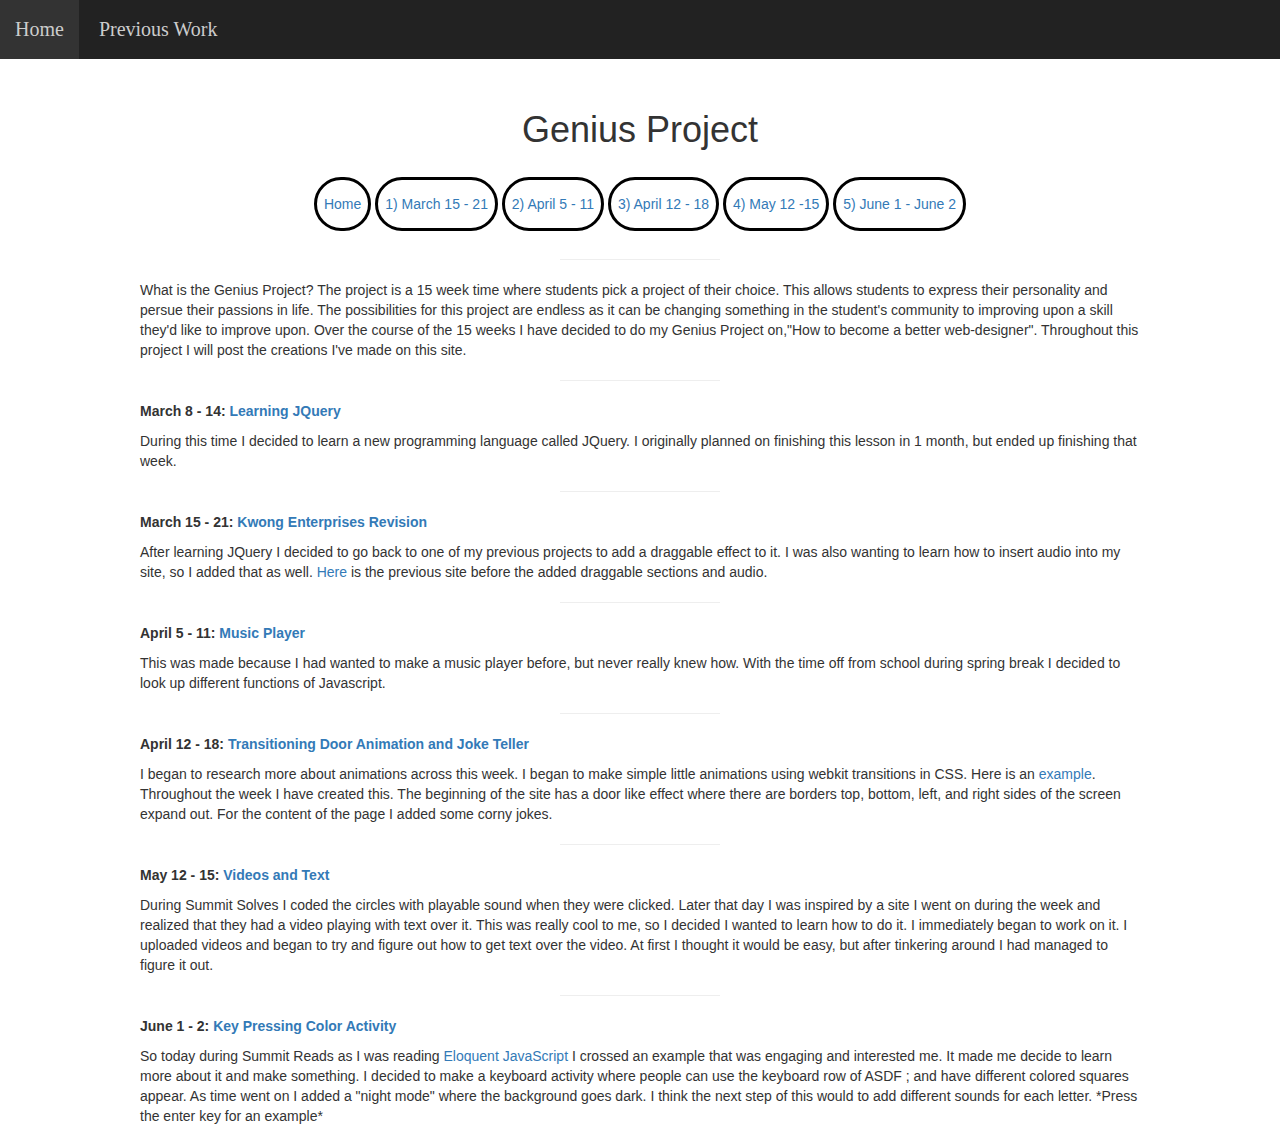
<file: index.html>
<!DOCTYPE html>
<html lang="en">

<head>
    <title>Genius Project</title>
    <link rel="stylesheet" type="text/css" href="index.css">
    <script src='index.js'></script>
    <meta charset="utf-8">
    <meta name="viewport" content="width=device-width, initial-scale=1">
    <link rel="stylesheet" href="http://maxcdn.bootstrapcdn.com/bootstrap/3.3.4/css/bootstrap.min.css">
    <script src="https://ajax.googleapis.com/ajax/libs/jquery/1.11.1/jquery.min.js"></script>
    <script src="http://maxcdn.bootstrapcdn.com/bootstrap/3.3.4/js/bootstrap.min.js"></script>
</head>

<body>
        <div id="nav">
            <div id="nav-wrapper">
                <ul>
                    <li><a href="https://matthewkwong.github.io/index.html">Home</a> 
                    </li>
                    
                    <li><a href="#">Previous Work</a>
                        <ul>
                            <li><a href="https://matthewkwong.github.io/computer-science-2015/">2015 Computer Science Expeditions</a>
                            </li>
                            <li><a href="http://matthewkwong.github.io/GeniusProject2015/Index/index.html">2015 Genius Project</a>
                            </li>
                        </ul>
                    </li>
                </ul>
            </div>
                    </div>

<div id = "rest-of-site">
        <h1 class = "GeniusProject">Genius Project</h1>
    <div id = "index">
<ul id = "second-ul">
  <button><a href="index.html">Home</a></button>
  <button><a href="../genius-project-2015/draggableKwongEnt/DraggableKwongEnt.html">1) March 15 - 21</a></button>
  <button><a href="../genius-project-2015/audio/audio.html">2) April 5 - 11</a></button>
  <button><a href="../genius-project-2015/door/door.html">3) April 12 - 18</a></button>
  <button><a href="../genius-project-2015/creativeDesign/CreativeDesign.html">4) May 12 -15</a></button>
  <button><a href="../genius-project-2015/keyPress/KeyPress.html">5) June 1 - June 2</a></button>
</ul>
    </div>    
    <hr>

    <div class="week">
        <p>What is the Genius Project? The project is a 15 week time where students pick a project of their choice. This allows students to express their personality and persue their passions in life. The possibilities for this project are endless as it can be changing something in the student's community to improving upon a skill they'd like to improve upon. Over the course of the 15 weeks I have decided to do my Genius Project on,"How to become a better web-designer". Throughout this project I will post the creations I've made on this site.</p>
    </div>
    <hr>


    <div class="week">
        <p class="date">March 8 - 14: <a href="http://www.codecademy.com/en/tracks/jquery"target="_blank"> Learning JQuery</a>
        </p>
        <p>During this time I decided to learn a new programming language called JQuery. I originally planned on finishing this lesson in 1 month, but ended up finishing that week.</p>
    </div>
    <hr>

    <div class="week">
        <p class="date">March 15 - 21: <a href="../DraggableKwongEnt/DraggableKwongEnt.html"> Kwong Enterprises Revision</a>
        </p>
        <p>After learning JQuery I decided to go back to one of my previous projects to add a draggable effect to it. I was also wanting to learn how to insert audio into my site, so I added that as well.
            <a href="https://madam-ramirez.codio.io/K E/KwongEnt.html">Here</a> is the previous site before the added draggable sections and audio.
        </p>
    </div>
    <hr>

    <div class="week">
        <p class="date">April 5 - 11: <a href="../Audio/audio.html">Music Player</a>
        </p>
        <p>This was made because I had wanted to make a music player before, but never really knew how. With the time off from school during spring break I decided to look up different functions of Javascript.</p>
    </div>
    <hr>

    <div class="week">
        <p class="date">April 12 - 18: <a href="../Door/door.html">Transitioning Door Animation and Joke Teller</a></p>
        <p>I began to research more about animations across this week. I began to make simple little animations using webkit transitions in CSS. Here is an 
            <a href = "https://madam-ramirez.codio.io/Webkit Animation Practice/WebKit.html" target="_blank">example</a>.  Throughout the week I have created this. The beginning of the site has a door like effect where there are borders top, bottom, left, and right sides of the screen expand out. For the content of the page I added some corny jokes.</p>
    </div>
    <hr>

<!--     <div class="week">
        <p class="date">May 1 - 3: <a href="../Spotify/Spotify.html" >Creating my own Spotify.com</a></p>
        <p>I thought that this would have been a cool thing to make, but I later lost interest in it.  The project soon ended within 3 days.
        What I did however was basically make my own image of their website and layer the code over it. I had tried to copy their design EXACTLY.</p>
    </div>
     -->
    <div class="week">
        <p class="date">May 12 - 15: <a href="../Creative%20Design/CreativeDesign.html" >Videos and Text</a></p>
        <p>During Summit Solves I coded the circles with playable sound when they were clicked.  Later that day I was inspired by a site I went on during the week and realized that they had a video playing with text over it.  This was really cool to me, so I decided I wanted to learn how to do it. 
          I immediately began to work on it.  I uploaded videos and began to try and figure out how to get text over the video.
        At first I thought it would be easy, but after tinkering around I had managed to figure it out.</p> 
    </div>

    <hr>
    <div class="week">
        <p class="date">June 1 - 2: <a href="../Key Press/KeyPress.html" >Key Pressing Color Activity</a></p>
        <p>So today during Summit Reads as I was reading <a href = "eloquentjavascript.net" target="_blank">Eloquent JavaScript</a> I crossed an example that was engaging and interested me.  It made me decide to learn more about it and make something.
        I decided to make a keyboard activity where people can use the keyboard row of ASDF ; and have different colored squares appear.  As time went on I added a "night mode" where the background goes dark.  I think the next
        step of this would to add different sounds for each letter. *Press the enter key for an example*</p>
    </div>
    </div>
</body>
</html>
</file>
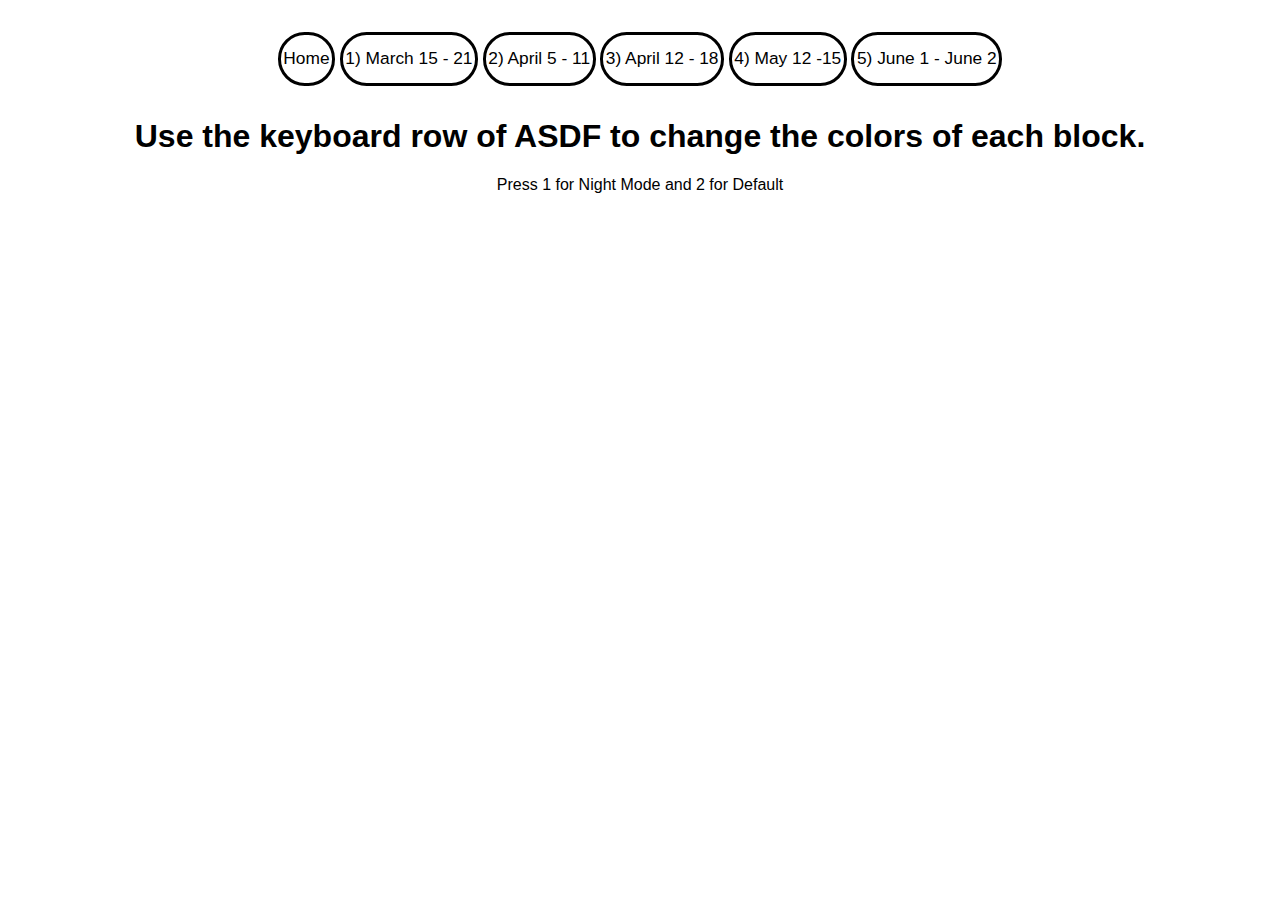
<file: Key Press/KeyPress.html>
<!DOCTYPE html>
<html>

<head>

    <link rel="stylesheet" type="text/css" href="KeyPress.css">
    <script src='KeyPress.js'></script>
    <meta charset="utf-8">
    <title>Key Press</title>
</head>

<body>
        <div id = "index">
<ul>
  <button><a href="../Index/index.html">Home</a></button>
  <button><a href="../DraggableKwongEnt/DraggableKwongEnt.html">1) March 15 - 21</a></button>
  <button><a href="../Audio/audio.html">2) April 5 - 11</a></button>
  <button><a href="../Door/door.html">3) April 12 - 18</a></button>
<!--   <button><a href="../Spotify/Spotify.html">May 1 - May 7</a></button> -->
  <button><a href="../Creative%20Design/CreativeDesign.html">4) May 12 -15</a></button>
  <button><a href="../Key Press/KeyPress.html">5) June 1 - June 2</a></button>
</ul>
    </div>  
    
    <div id="Night">
        <h1>Use the keyboard row of ASDF to change the colors of each block.</h1>

        <p>Press 1 for Night Mode and 2 for Default</p>
    </div>
    <br>


    
    <!--A -->

    <div id="red">

    </div>

    <!--S-->

    <div id="green">

    </div>
    <!--D -->

    <div id="blue">

    </div>

    <!--F-->
    <div id="yellow">

    </div>

    <!--G-->
    <div id="orange">

    </div>

    <!--H-->
    <div id="purple">

    </div>


    <!--J-->
    <div id="lightBlue">

    </div>

    <!--K-->
    <div id="lightGreen">

    </div>

    <!--L-->
    <div id="lightPurple">

    </div>


    <!--;-->
    <div id="lightPink">

    </div>

    <div id ="border">
 <div id = "message">
        <p></p>
    </div>
    </div>
    
   
</body>

</html>
</file>
<file: index.css>
/*Navbar*/
#nav{
    font-family:trebuchet ms;
    font-size:20px;
    background-color: #222;
    margin-bottom:4%;
}

#nav_wrapper{
    margin: 0 auto;
    text-align: left;
}

#nav ul{
    list-style-type: none;
    padding: 0;
    margin: 0;
    position:relative;
}

#nav ul li{
    display: inline-block;
}

#nav ul li:hover{
    background-color: #333;
}

#nav ul li a,visited{
    color: #ccc;
    display:block;
    padding: 15px;
    text-decoration:none;
}

#nav ul li a: hover{
    color:#ccc;
    text-decoration:none;
}

#nav ul li:hover ul{
    display: block;
}

#nav ul ul{
    /*This changes the list font size*/
    font-size:.8em;
    display:none;
    position: absolute;
    background-color: #333;
    min-width: 150px;
}

#nav ul ul li{
    display: block;
}

#nav ul ul li a, visited{
    color: #ccc;
}

#nav ul ul li a:hover{
    color: #099;
}



/*Rest of site*/

body{
    overflow-x:hidden;
    font-family:arial;
        padding:0;
    margin: 0;
}
.GeniusProject{
  margin-top:2%;
  text-align:center;
}

#rest-of-site{
  margin-left: 10em;
  margin-right: 10em;
}

hr{
  margin-left: 30em;
  margin-right: 30em;
  background-color: black;
  font-weight: bold;
}

.date{
  font-weight: bold;
}

a {       
    color:#1CA8AE;
}   

/*Nav Bar*/
#second-ul {
    text-align:center;
    list-style-type: none;
    margin-top: 2em;
    margin-bottom:2em;
    padding: 0;   
    transition: .5s all ease;
    transition-timing-function: linear;
}


#index{        
    transition: .5s all ease;
    transition-timing-function: linear;
}

#index:hover a{
    color:white;
}

button {
    background-color:white;
    font-size:1em;
    text-align:center;
    padding-left:.5em;
    padding-right:.5em;
    padding-top:1em;
    padding-bottom:1em;
    border:solid black;
    border-radius:2em;
    margin:auto;
    display: inline;
    transition: .5s all ease;
    transition-timing-function: linear;
}

button:hover {
    background-color:#1CA8AE;
}
</file>
<file: Key Press/KeyPress.css>
/*Nav Bar*/
a{
    font-size:1.3em;
    color: black;
    text-decoration:none;
}

ul {
    text-align:center;
    list-style-type: none;
    margin-top: 2em;
    margin-bottom:2em;
    padding: 0;   
     transition: .5s all ease;
    transition-timing-function: linear;
}


#index{        
    transition: .5s all ease;
    transition-timing-function: linear;
}

#index:hover{
    color:black;
}

#index:hover a{
    color:white;
}

button {
    text-align:center;
    padding-left:.2em;
    padding-right:.2em;
    padding-top:1em;
    padding-bottom:1em;
    border:solid black;
    border-radius:2em;
    margin-right:auto;
    display: inline;
    transition: .5s all ease;
    transition-timing-function: linear;
    background-color:white;
}

button:hover {
    border-color:white;
    background-color:black;
}

/*Other stuff*/
body{
        text-align:center;   
        font-family: arial;  
        overflow:hidden;
    }

    p{
        font-family: arial;     
        font-size:1em;
    }
    
    #red , #green , #blue , #yellow, #orange, #purple, #lightBlue, #lightGreen, #lightPurple, #lightPink{
        height:8em;
        width:8em;
        display:inline-block;
    }

    /*The white spot*/
 /*    #border{
        background-color:white;
        height:5em;
        width:100%;
    }
 */
    #message{
        font-size:2em;
        position:absolute;
        margin-left:40%;
        top:40%;
        color:white;
    }
</file>
